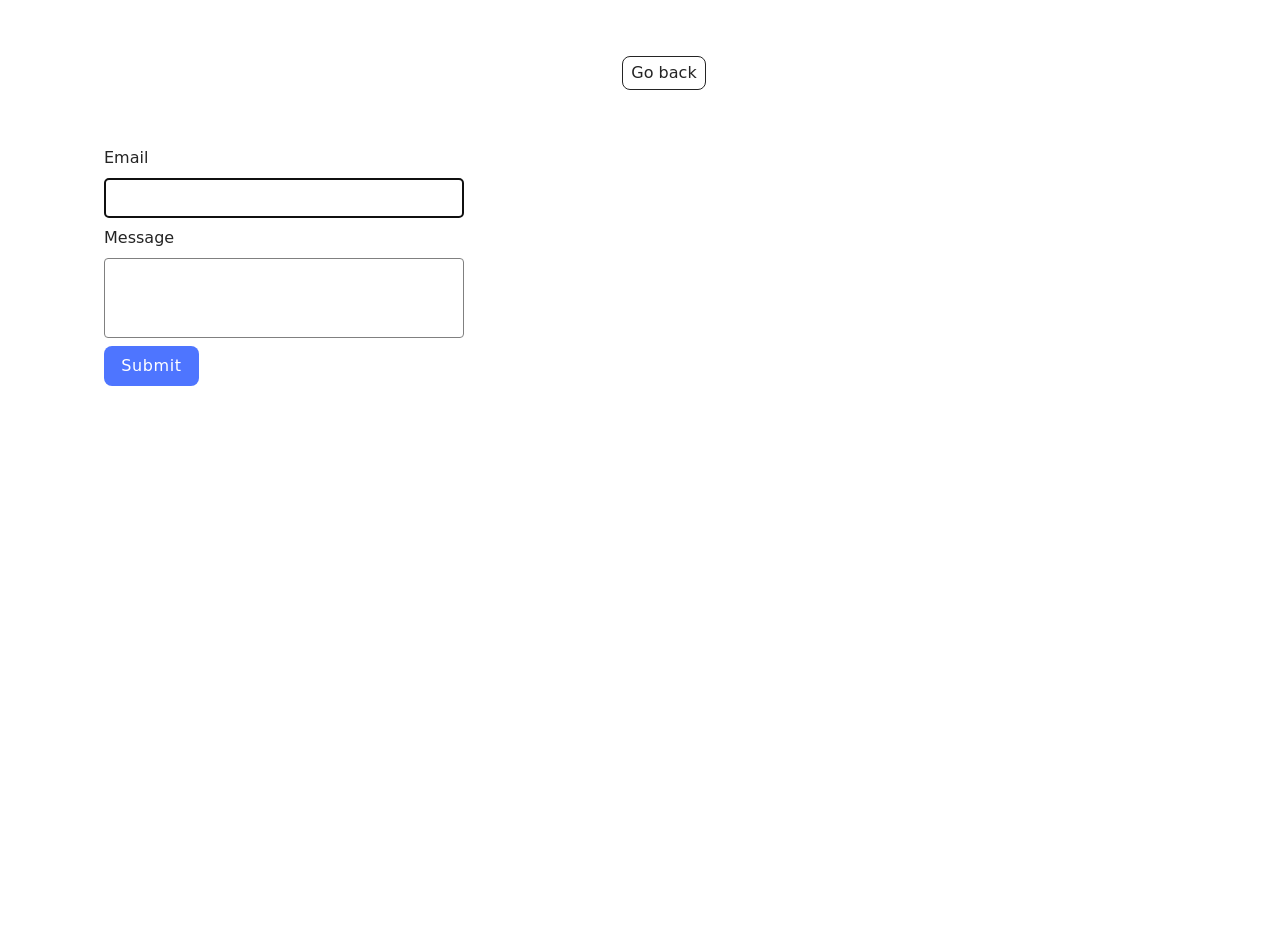
<file: src/2-form.html>
<!DOCTYPE html>
<html lang="en">
  <head>
    <meta charset="UTF-8" />
    <meta http-equiv="X-UA-Compatible" content="IE=edge" />
    <meta name="viewport" content="width=device-width, initial-scale=1.0" />
    <title>Form</title>
    <link rel="stylesheet" href="./css/styles.css" />
  </head>
  <body>
    <main>
      <div class="container">
        <a class="back-link" href="./index.html">Go back</a>
        <h1 class="main-title"></h1>

        <form class="feedback-form" autocomplete="off">
          <label class="form-label">
            Email
            <input class="email-input" type="email" name="email" autofocus />
          </label>
          <label class="form-label">
            Message
            <textarea class="textarea-input" name="message" rows="8"></textarea>
          </label>
          <button class="button" type="submit">Submit</button>
        </form>
      </div>
    </main>
    <script type="module" src="./js/2-form.js"></script>
  </body>
</html>
</file>
<file: src/css/styles.css>
/**
  |============================
  | include css partials with
  | default @import url()
  |============================
*/
/* Common styles */
@import url('./reset.css');
@import url('./base.css');
@import url('./container.css');
@import url('./animations.css');

/* Sections style */
@import url('./header.css');
@import url('./vite-promo.css');
@import url('./badges.css');
@import url('./back-link.css');
@import url('./footer.css');
@import url('./gallery.css');
@import url('./form.css');
</file>
